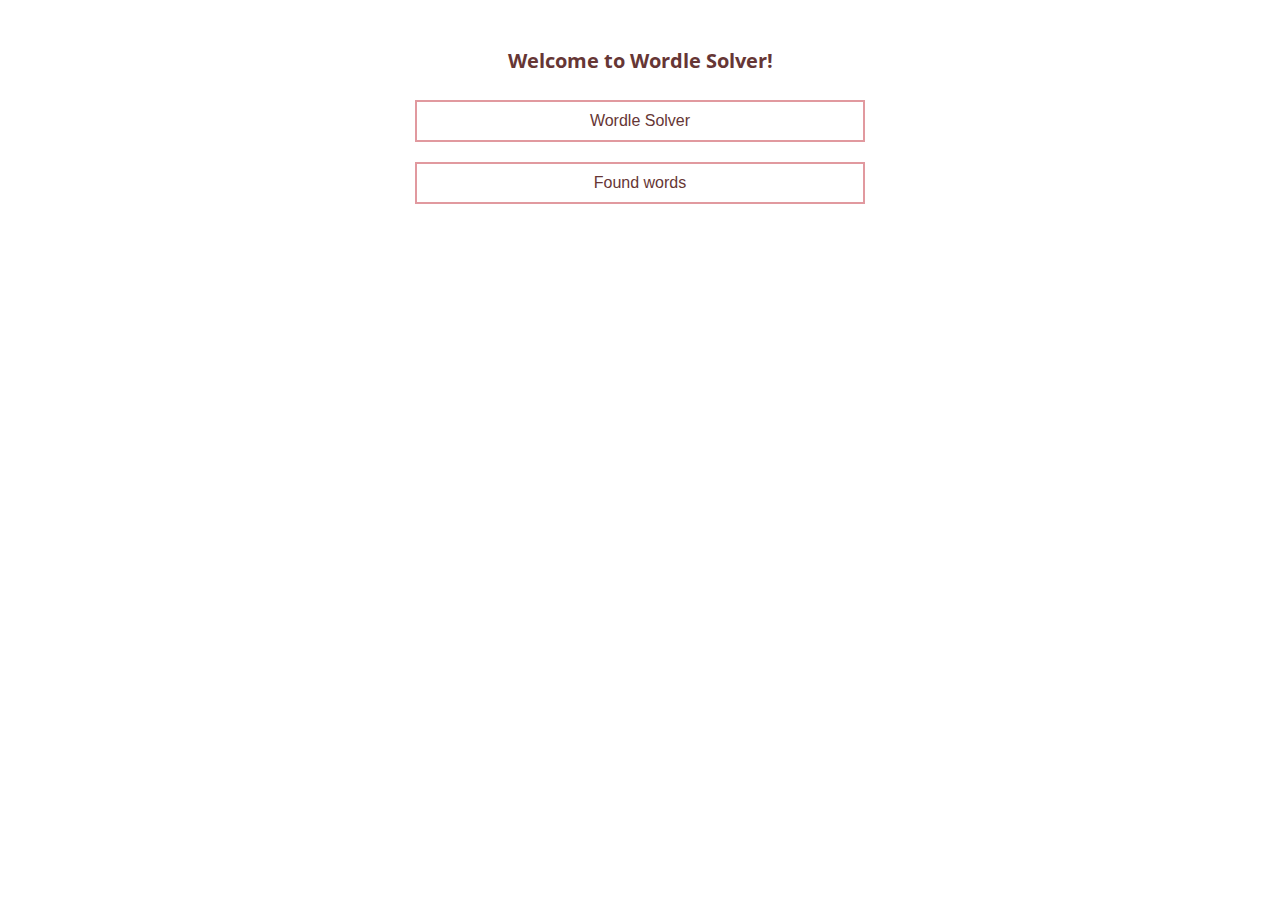
<file: templates/index.html>
<!DOCTYPE html>
<html>
<head>
	<meta charset="utf-8">
	<meta name="viewport" content="width=device-width, initial-scale=1">
	<title>WEB projects</title>
	<link href="style_main.css" rel="stylesheet" type="text/css">
</head>
<body>

	<div class="container_main">
		<h2>Welcome to Wordle Solver!</h2>

		<a href=wordle_solver.html><button>Wordle Solver</button></a>
		<br>
		<a href=known_words.html><button>Found words</button></a>
		<br>
	</div>
</body>
</html>
</file>
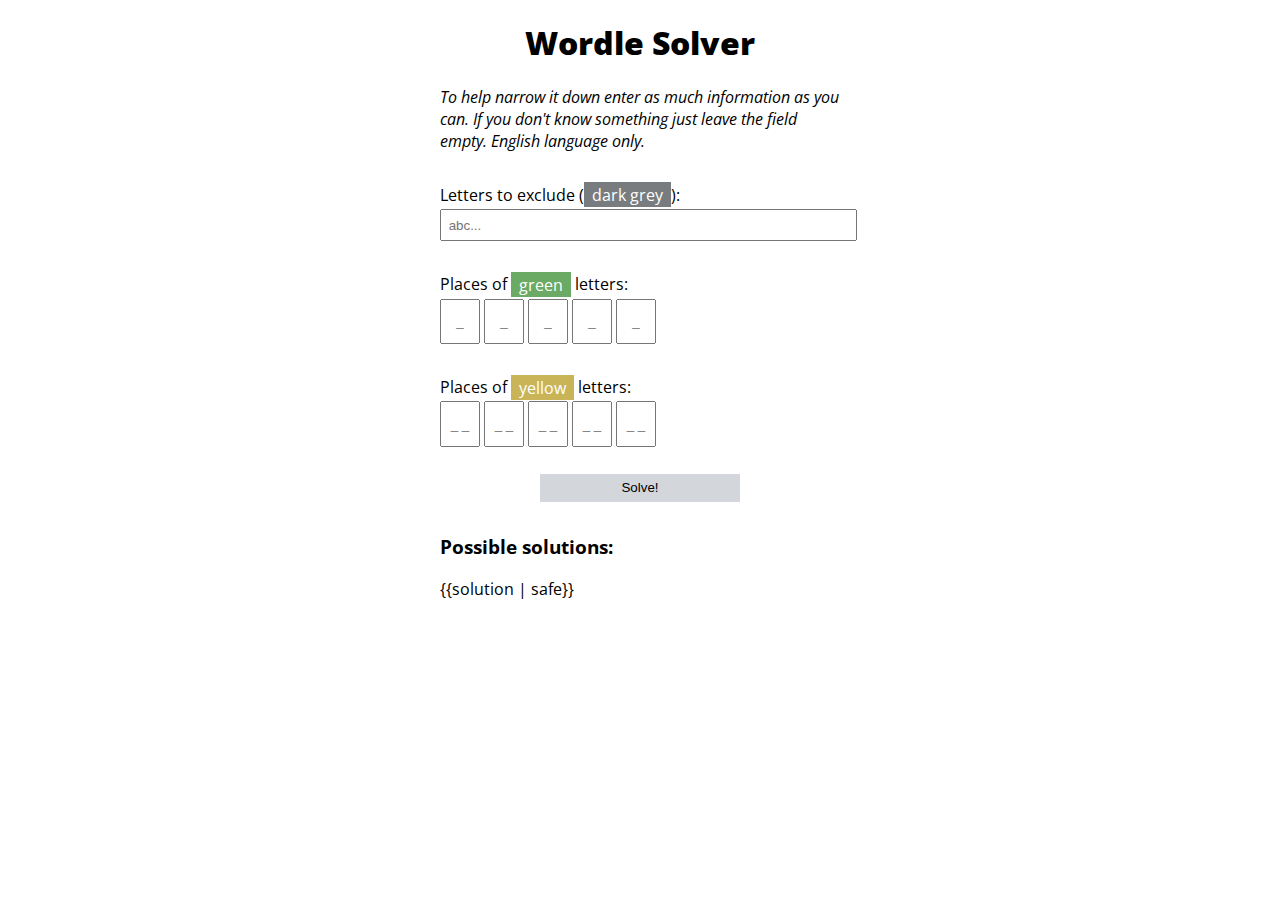
<file: templates/wordle_solver.html>
<!DOCTYPE html>
<html>
<head>
	<meta charset="utf-8">
	<meta name="viewport" content="width=device-width, initial-scale=1.0">
	<title>Wordle Solver</title>
	<link rel="stylesheet" href="style_wordle.css">
</head>
<body>
	<div class="container">
		<h1>Wordle Solver</h1>

		<p><i>To help narrow it down enter as much information as you can. If you don't know something just leave the field empty. English language only.</i></p>

		<form method="POST">
			<label> Letters to exclude (<span style="padding: 0.1em 0.5em; color: white; background-color: #787c7e;">dark grey</span>):</label>
			<input type="text" name="letEX" placeholder="abc..." class="formField" pattern="^[a-zA-Z]+$" title="Please enter all letters together, no spaces, no punctuation marks.">

			<label>Places of <span style="padding: 0.1em 0.5em; color: white; background-color: #6aaa64;">green</span> letters:</label>
			<input type="text" name="l1" class="formLetter" placeholder="_" pattern="[A-Za-z]" title="Please enter only one letter.">
			<input type="text" name="l2" class="formLetter" placeholder="_" pattern="[A-Za-z]" title="Please enter only one letter.">
			<input type="text" name="l3" class="formLetter" placeholder="_" pattern="[A-Za-z]" title="Please enter only one letter.">
			<input type="text" name="l4" class="formLetter" placeholder="_" pattern="[A-Za-z]" title="Please enter only one letter.">
			<input type="text" name="l5" class="formLetter" placeholder="_" pattern="[A-Za-z]" title="Please enter only one letter.">

			<label>Places of <span style="padding: 0.1em 0.5em; color: white; background-color: #c9b458;">yellow</span> letters:</label>
			<input type="text" name="y1" class="formLetter" placeholder="_ _" pattern="^[a-zA-Z]+$" title="Please enter all yellow letters for this postition together, no spaces, no punctuation marks.">
			<input type="text" name="y2" class="formLetter" placeholder="_ _" pattern="^[a-zA-Z]+$" title="Please enter all yellow letters for this postition together, no spaces, no punctuation marks.">
			<input type="text" name="y3" class="formLetter" placeholder="_ _" pattern="^[a-zA-Z]+$" title="Please enter all yellow letters for this postition together, no spaces, no punctuation marks.">
			<input type="text" name="y4" class="formLetter" placeholder="_ _" pattern="^[a-zA-Z]+$" title="Please enter all yellow letters for this postition together, no spaces, no punctuation marks.">
			<input type="text" name="y5" class="formLetter" placeholder="_ _" pattern="^[a-zA-Z]+$" title="Please enter all yellow letters for this postition together, no spaces, no punctuation marks.">

			<input type="submit" value="Solve!" name="" class="buttonMy">


			<label> <h3>Possible solutions:</h3></label>
			{{solution | safe}}
		</form>
	</div>

	<div style="margin-top:100px"></div>
</body>
</html>
</file>
<file: templates/style_main.css>
@import url('https://fonts.googleapis.com/css?family=Open+Sans');

body{
  background-color: #ffffff;
  font-family: "Open Sans", sans-serif;
}

h2{
  color: #663635;
  font-size: 20px;
}

a{
  color: #e1999f;
}

.container_main{
  width: 80%;
    margin: auto;
    margin-top: 20px;
    background-color: #ffffff;
    text-align: center;
    max-width: 500px;
    padding: 10px;
    padding-bottom: 20px;
    border-radius: 16px;
}

button{
  width: 90%;
  word-wrap: break-word;

  padding: 10px;
  margin: 10px;

    background-color: #ffffff;
    color: #663635;
    border: 2px solid  #e1999f;

    -webkit-transition-duration: 0.4s; /* Safari */
    transition-duration: 0.4s;

    font-size: 16px;
}

button:hover{
    background-color: #deb3ad;
    color: #ffffff;
}
</file>
<file: templates/style_wordle.css>
@import url('https://fonts.googleapis.com/css?family=Open+Sans');

body{
    font-family: "Open Sans", sans-serif;
    max-width: 500px;
    margin: auto;
}

h1{
    font-weight: 800;
    text-align: center;
}


label{
    display: block;
    margin-top: 2em;
    margin-bottom: 0.2em;
}

.container{
    width: 80%;
    margin: auto;
}

.formField{
    width: 100%;
    padding: 0.5em;
}

.formLetter{
    width: 3em;
    text-align: center;
    box-sizing: border-box;
    padding: 1em 0px;
}

.buttonMy{
    display: block;
    margin: auto;
    margin-top: 2em;
    padding: 0.5em;
    width: 50%;

    color: black;
    background-color: #d3d6da;
    border: none;
}
</file>
